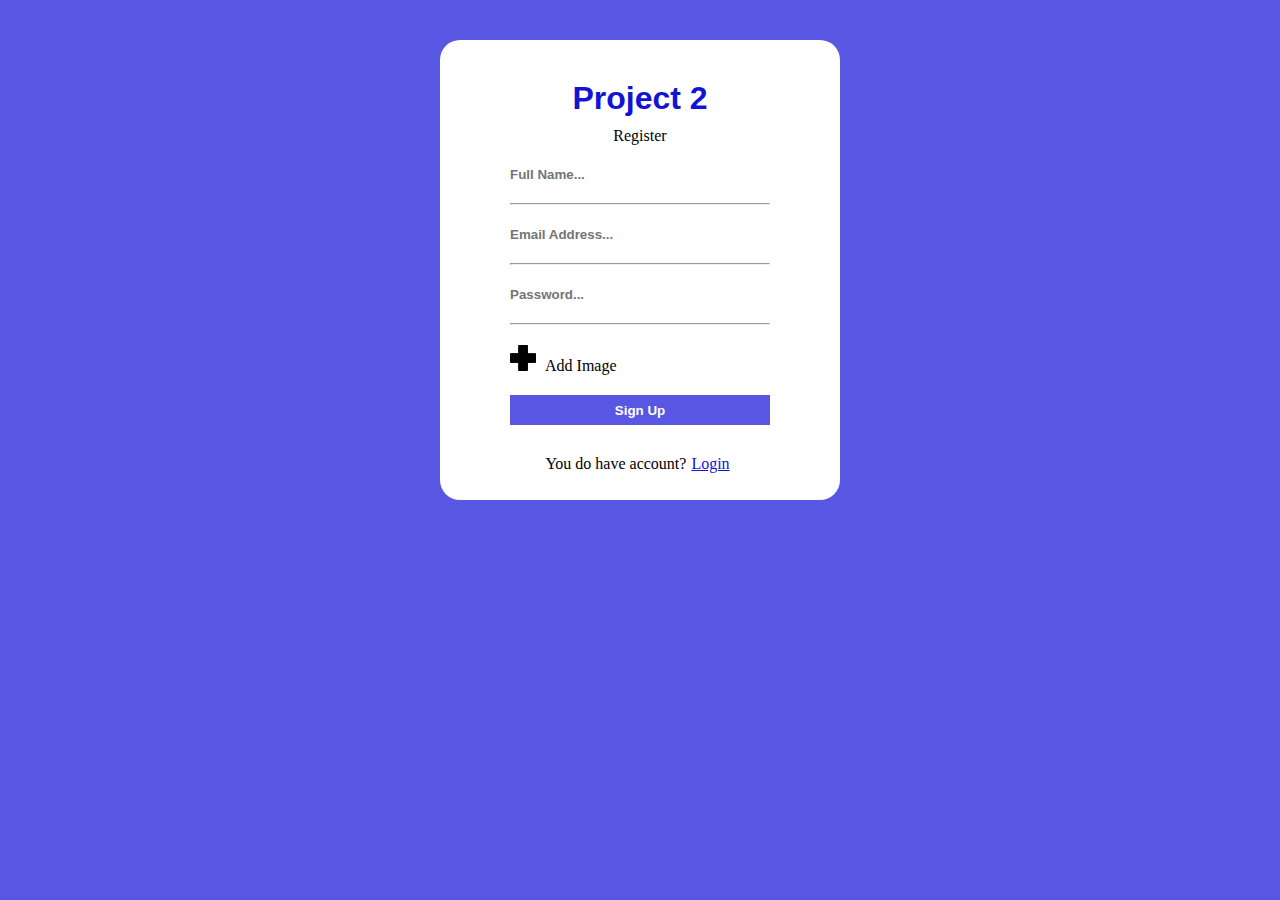
<file: index.html>
<!DOCTYPE html>
<html lang="en">
<head>
    <meta charset="UTF-8">
    <meta name="viewport" content="width=device-width, initial-scale=1.0">
    <link rel="stylesheet" href="style.css">
    <title>REGISTION FORM</title>
</head>
<body>
    <div class="middle">
        <div class="middle-1">
            <h1>Project 2</h1>
            <p>Register</p>
        </div>

        <div class="middle-2">
         <label class="meta"><input type="text" name="name" class="border-outline" placeholder="Full Name..."></label> 
         <hr>
         <label class="meta"><input type="email" name="email" class="border-outline" placeholder="Email Address..."></label>
         <hr>
         <label class="meta"><input type="password" name="password" class="border-outline" placeholder="Password..."></label>
         <hr>

         <div class="img">
            <a href=""><img src="image/pharmacy.png" alt="pharmacy" class="img-pic"></a>
            <span class="add-imge">Add Image</span>
         </div>
        </div>

        <div class="button">
            <button>Sign Up</button>
            <p>You do have account?<a href="login.html" class="a">Login</a></p>
        </div>
    </div>
</body>
</html>
</file>
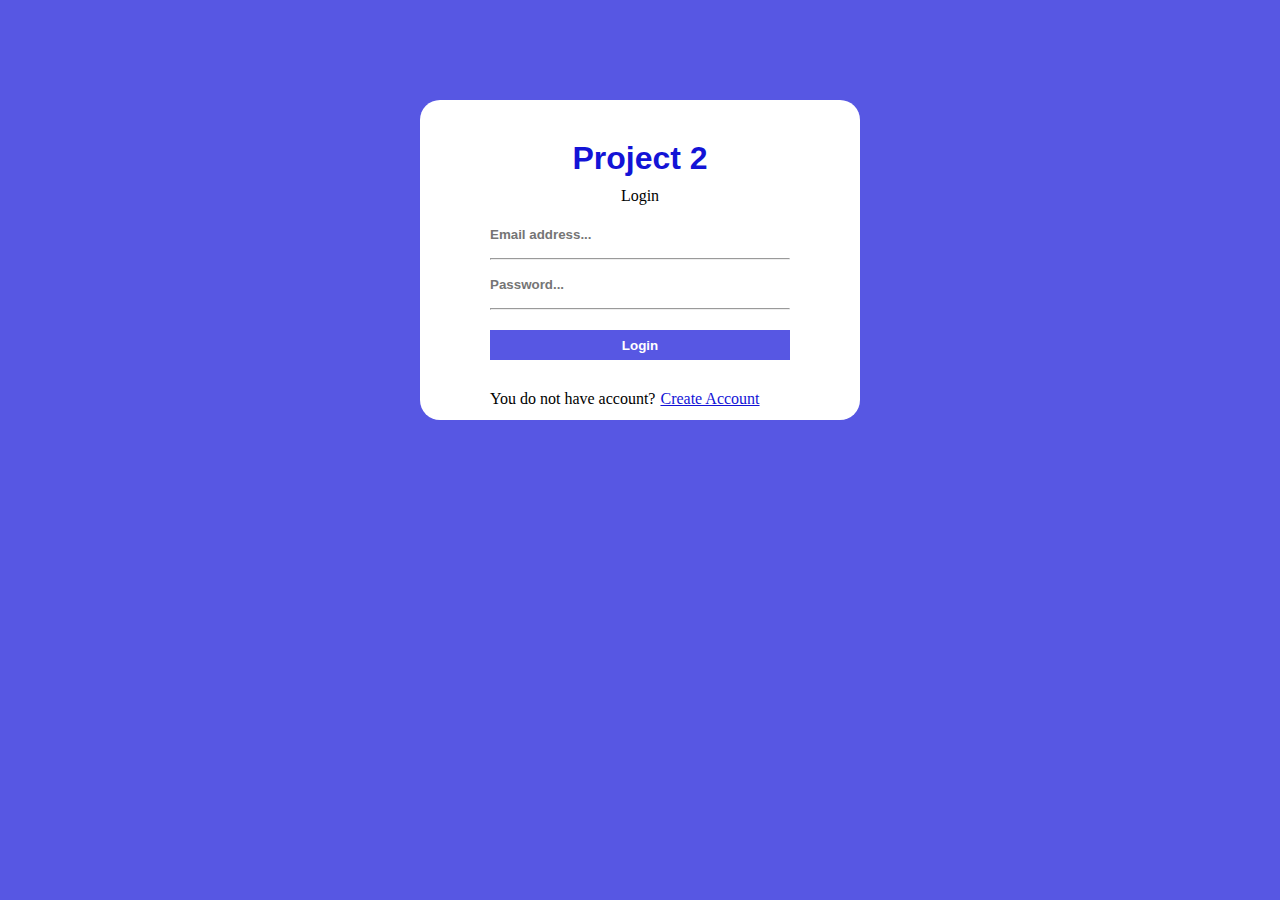
<file: login.html>
<!DOCTYPE html>
<html lang="en">
<head>
    <meta charset="UTF-8">
    <meta name="viewport" content="width=device-width, initial-scale=1.0">
    <link rel="stylesheet" href="login.css">
    <title>Login</title>
</head>
<body>
    <div class="middle">
        <div class="middle-1">
            <h1>Project 2</h1>
            <p>Login</p>
        </div>

        <div class="milddle-2">
            <label class="main"><input type="email" name="email" class="border-outline" placeholder="Email address..."></label>
            <hr>
            <label class="main"><input type="password" name="password" class="border-outline" placeholder="Password..."></label>
            <hr>
            <button>Login</button>
            <p class="p">You do not have account?<a href="index.html">Create Account</a></p>
        </div>
    </div>
</body>
</html>
</file>
<file: style.css>
*{
    margin: 0;
    padding: 0;
    box-sizing: border-box;
}
body{
    background-color: #5757e3;
}
.middle{
    display: block;
    justify-content: center;
    background-color: #ffffff;
    margin: 40px 440px 0;
    height: 460px;
    padding: 20px 70px;
    border-radius: 20px;
}
.middle-1{
    text-align: center;
    margin: 20px 0;
}
.middle-1 h1{
    color: #1313d6;
    margin: 10px 0;
    font-family: arial;
}
.meta{
    display: block;
    margin: 20px 0;
}
.border-outline{
    outline: none;
    border: none;
    font-weight: 700;
    width: 100%;
}
.img-pic{
    width: 10%;
    margin: 20px 0 0;
}
.add-imge{
    margin: 0 5px;
}
.button{
    margin: 20px 0;
    text-align: center;
}
button{
    width: 100%;
    height: 30px;
    background-color: #5757e3;
    color: #ffffff;
    border: inherit;
    font-weight: 700;
    margin: 0 0 30px;
}
.a{
    margin: 0 5px;
    color: #1313d6;
}
@media (max-width:500px) {
    .middle{
        margin: 90px 30px 0;
        height: 460px;
        padding: 20px 40px;
    }
}
</file>
<file: login.css>
*{
    padding: 0;
    margin: 0;
    box-sizing: border-box;
}
body{
    background-color: #5757e3;
}
.middle{
    display: block;
    justify-content: center;
    background-color: #ffffff;
    margin: 100px 420px 0;
    height: 320px;
    padding: 20px 70px;
    border-radius: 20px;
}
.middle-1{
    text-align: center;
    margin: 20px 0;
}
.middle-1 h1{
    color: #1313d6;
    margin: 10px 0;
    font-family: arial;
}
.main{
    display: block;
    margin: 15px 0;
}
.border-outline{
    outline: none;
    border: none;
    font-weight: 700;
    width: 100%;
}
button{
    width: 100%;
    height: 30px;
    background-color: #5757e3;
    color: #ffffff;
    border: inherit;
    font-weight: 700;
    margin: 20px 0 20px;
}
.p{
    margin: 10px 0;
}
a{
    color: #1313d6;
    margin: 0 5px;
}
@media (max-width:500px) {
    .middle{
        margin: 90px 30px 0;
        height: 460px;
        padding: 20px 40px;
    }
}
</file>
